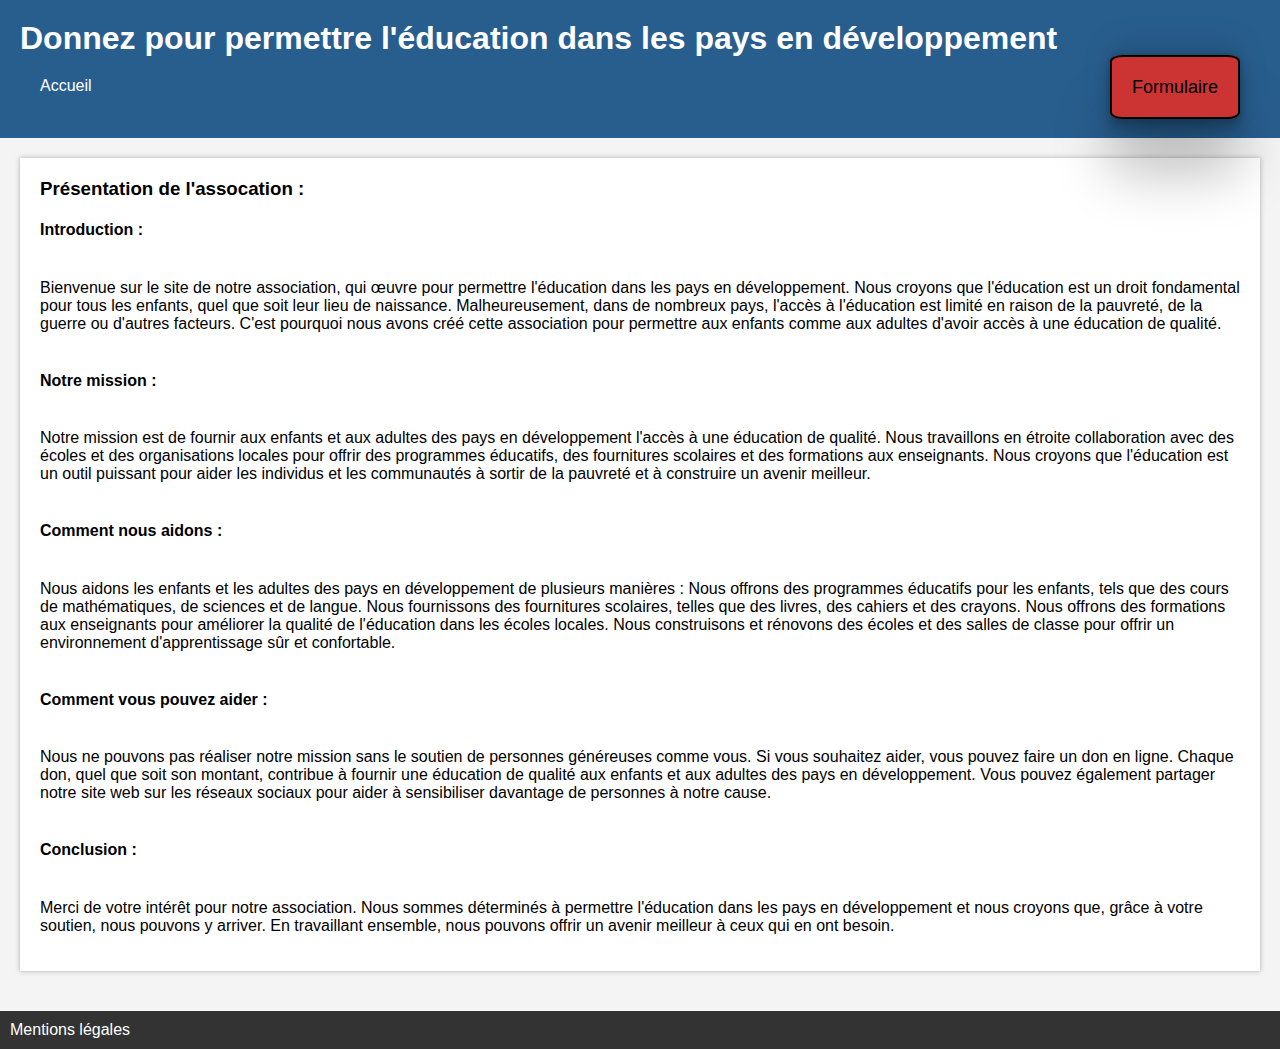
<file: target/classes/index.html>
<!DOCTYPE html>
<html lang="en">
<head>
    <meta charset="UTF-8">
    <title>Association éducation</title>
    <link rel="stylesheet" href="styles.css" />
</head>
<body>
<header>
    <se>
        <div>
            <h1>Donnez pour permettre l'éducation dans les pays en développement</h1>
        </div>
        <div>
            <ul>
                <li><a href="index.html">Accueil</a></li>
                <li><a href="formulaires.html" class="forms">Formulaire</a></li>
            </ul>
        </div>
    </se>
</header>
<main>
    <section>
        <div>
            <h3>Présentation de l'assocation :</h3>
            <p>
            <h4>Introduction :</h4><br>
            Bienvenue sur le site de notre association, qui œuvre pour permettre l'éducation dans les pays en
            développement. Nous croyons que l'éducation est un droit fondamental pour tous les enfants, quel que
            soit leur lieu de naissance. Malheureusement, dans de nombreux pays, l'accès à l'éducation est limité en
            raison de la pauvreté, de la guerre ou d'autres facteurs. C'est pourquoi nous avons créé cette
            association pour permettre aux enfants comme aux adultes d'avoir accès à une éducation de qualité.<br>
            <br>
            <h4>Notre mission :</h4><br>
            Notre mission est de fournir aux enfants et aux adultes des pays en développement l'accès à une
            éducation de qualité. Nous travaillons en étroite collaboration avec des écoles et des organisations
            locales pour offrir des programmes éducatifs, des fournitures scolaires et des formations aux
            enseignants. Nous croyons que l'éducation est un outil puissant pour aider les individus et les
            communautés à sortir de la pauvreté et à construire un avenir meilleur.<br>
            <br>
            <h4>Comment nous aidons :</h4><br>
            Nous aidons les enfants et les adultes des pays en développement de plusieurs manières :
            Nous offrons des programmes éducatifs pour les enfants, tels que des cours de mathématiques, de sciences
            et de langue.
            Nous fournissons des fournitures scolaires, telles que des livres, des cahiers et des crayons.
            Nous offrons des formations aux enseignants pour améliorer la qualité de l'éducation dans les écoles
            locales.
            Nous construisons et rénovons des écoles et des salles de classe pour offrir un environnement
            d'apprentissage sûr et confortable.<br>
            <br>
            <h4>Comment vous pouvez aider :</h4><br>
            Nous ne pouvons pas réaliser notre mission sans le soutien de personnes généreuses comme vous. Si vous
            souhaitez aider, vous pouvez faire un don en ligne. Chaque don, quel que soit son montant, contribue à
            fournir une éducation de qualité aux enfants et aux adultes des pays en développement. Vous pouvez
            également partager notre site web sur les réseaux sociaux pour aider à sensibiliser davantage de
            personnes à notre cause.<br>
            <br>
            <h4>Conclusion :</h4><br>
            Merci de votre intérêt pour notre association. Nous sommes déterminés à permettre l'éducation dans les
            pays en développement et nous croyons que, grâce à votre soutien, nous pouvons y arriver. En travaillant
            ensemble, nous pouvons offrir un avenir meilleur à ceux qui en ont besoin.<br>
            </p>
        </div>
    </section>
</main>
<footer>
    <se>
        <div>
            <ul>
                <li><a href="mentionslegales.html">Mentions légales</a></li>
            </ul>
        </div>
    </se>
</footer>
</body>
</html>
</file>
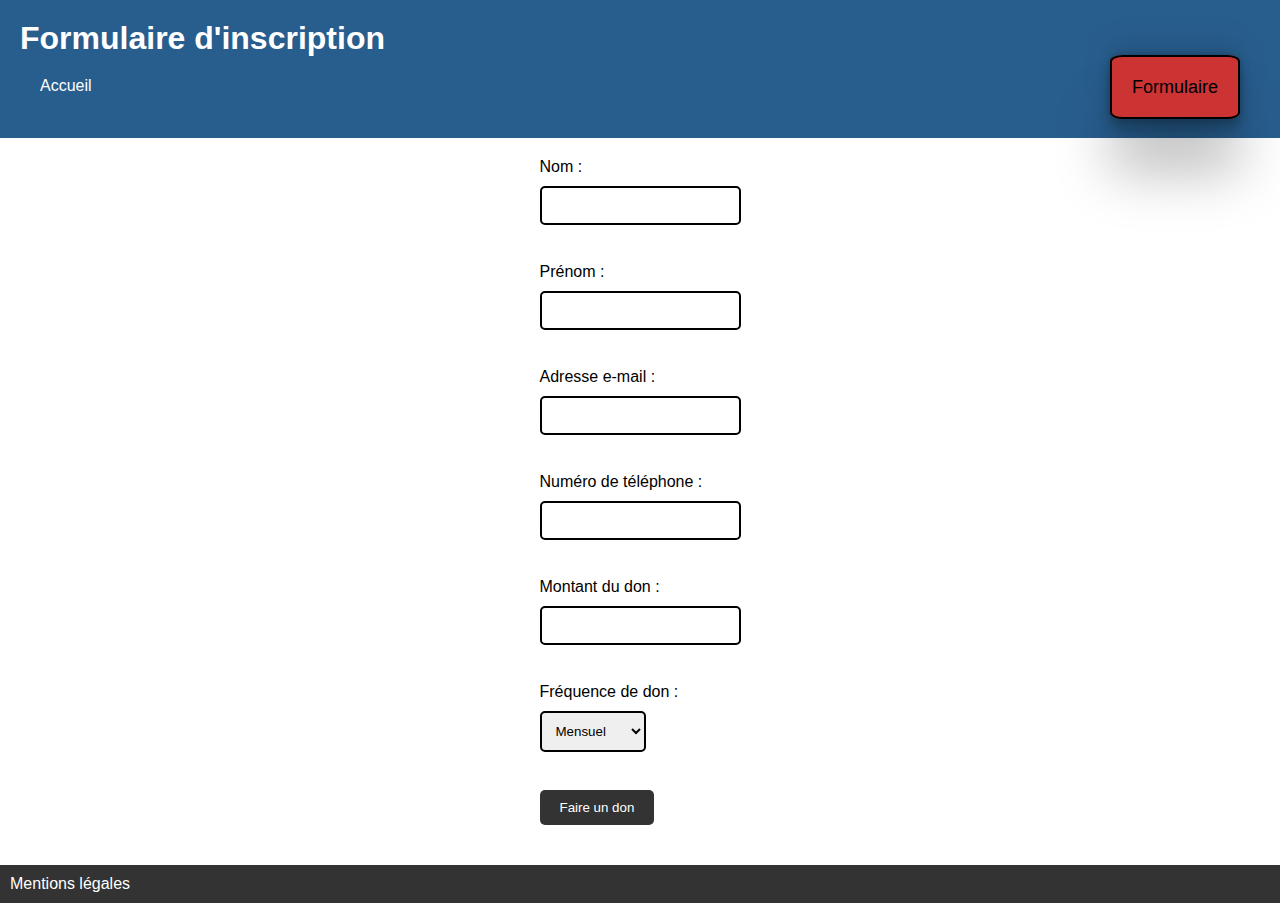
<file: target/classes/formulaires.html>
<!DOCTYPE html>
<html lang="en">
<head>
    <meta charset="UTF-8">
    <title>formulaire de dons</title>
    <link rel="stylesheet" href="formulaires.css"/>
</head>
<body>
<header>
    <se>
        <div>
            <h1>Formulaire d'inscription</h1>
        </div>
        <div>
            <ul>
                <li><a href="index.html">Accueil</a></li>
                <li><a href="formulaires.html" class="forms">Formulaire</a></li>
            </ul>
        </div>
    </se>
</header>
<main>
    <section>
        <div>
            <form action="traitement.php" method="post">
                <label>Nom :</label>
                <input type="text" name="nom" required><br>

                <label>Prénom :</label>
                <input type="text" name="prenom" required><br>

                <label>Adresse e-mail :</label>
                <input type="email" name="email" required><br>

                <label>Numéro de téléphone :</label>
                <input type="tel" name="tel" required><br>

                <label>Montant du don :</label>
                <input type="number" name="montant" min="0" step="0.01" required><br>

                <label>Fréquence de don :</label>
                <select name="frequence">
                    <option value="mensuel">Mensuel</option>
                    <option value="trimestriel">Trimestriel</option>
                </select><br>

                <input type="submit" value="Faire un don">
            </form>
        </div>
    </section>
</main>
<footer>
    <se>
        <div>
            <ul>
                <li><a href="mentionslegales.html">Mentions légales</a></li>
            </ul>
        </div>
    </se>
</footer>
</body>
</html>
</file>
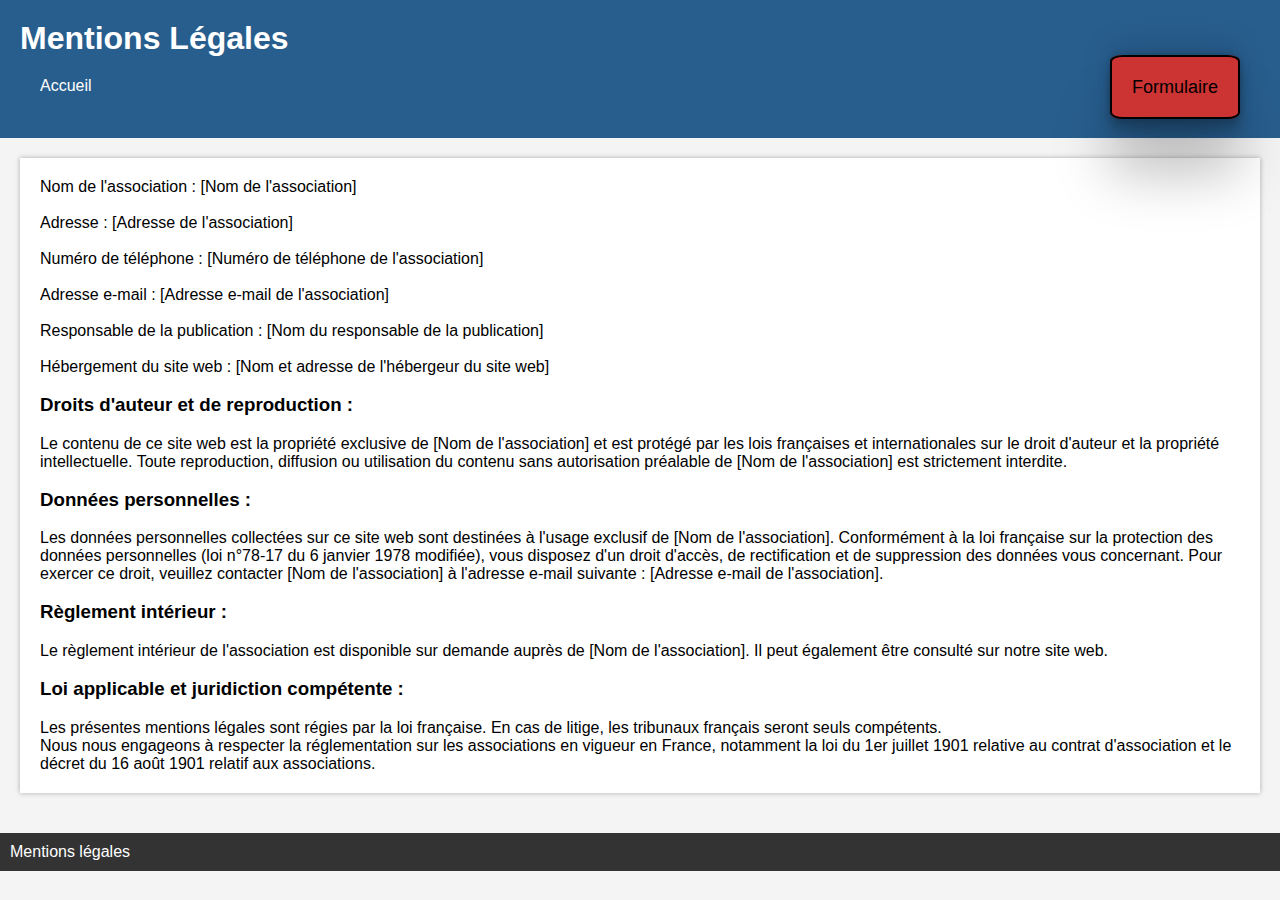
<file: target/classes/mentionslegales.html>
<!DOCTYPE html>
<html lang="en">
<head>
    <meta charset="UTF-8">
    <title>Mentions Légales</title>
    <link rel="stylesheet" href="styles.css"/>
</head>
<body>
<header>
    <se>
        <div>
            <h1>Mentions Légales</h1>
        </div>
        <div>
            <ul>
                <li><a href="index.html">Accueil</a></li>
                <li><a href="formulaires.html" class="forms">Formulaire</a></li>
            </ul>
        </div>
    </se>
</header>
<main>
    <section>
        <div>
            Nom de l'association : [Nom de l'association]<br>
            <br>
            Adresse : [Adresse de l'association]<br>
            <br>
            Numéro de téléphone : [Numéro de téléphone de l'association]<br>
            <br>
            Adresse e-mail : [Adresse e-mail de l'association]<br>
            <br>
            Responsable de la publication : [Nom du responsable de la publication]<br>
            <br>
            Hébergement du site web : [Nom et adresse de l'hébergeur du site web]<br>
            <br>
            <h3>Droits d'auteur et de reproduction :</h3>
            Le contenu de ce site web est la propriété exclusive de [Nom de l'association] et est protégé par les lois
            françaises et internationales sur le droit d'auteur et la propriété intellectuelle. Toute reproduction,
            diffusion ou
            utilisation du contenu sans autorisation préalable de [Nom de l'association] est strictement interdite.<br>
            <br>
            <h3>Données personnelles :</h3>
            Les données personnelles collectées sur ce site web sont destinées à l'usage exclusif de [Nom de
            l'association].
            Conformément à la loi française sur la protection des données personnelles (loi n°78-17 du 6 janvier 1978
            modifiée),
            vous disposez d'un droit d'accès, de rectification et de suppression des données vous concernant. Pour
            exercer ce
            droit, veuillez contacter [Nom de l'association] à l'adresse e-mail suivante : [Adresse e-mail de
            l'association].<br>
            <br>
            <h3>Règlement intérieur :</h3>
            Le règlement intérieur de l'association est disponible sur demande auprès de [Nom de l'association]. Il peut
            également être consulté sur notre site web.<br>
            <br>
            <h3>Loi applicable et juridiction compétente :</h3>
            Les présentes mentions légales sont régies par la loi française. En cas de litige, les tribunaux français
            seront
            seuls compétents.<br>
            Nous nous engageons à respecter la réglementation sur les associations en vigueur en France, notamment la
            loi du 1er
            juillet 1901 relative au contrat d'association et le décret du 16 août 1901 relatif aux associations.<br>
        </div>
    </section>
</main>
<footer>
    <se>
        <div>
            <ul>
                <li><a href="mentionslegales.html">Mentions légales</a></li>
            </ul>
        </div>
    </se>
</footer>
</body>
</html>
</file>
<file: target/classes/styles.css>
/* styles pour le corps de la page */
*,
::before,
::after {
    box-sizing: border-box;
    padding: 0;
}

html, body {
    font-family: Arial, sans-serif;
    margin: 0;
    padding: 0;
    background-color: #f4f4f4;
    height: 100vh;
}

/* styles pour l'en-tête */

header {
    background-color: #285e8e;
    color: white;
    padding: 20px;
}

header h1 {
    margin: 0;
}

header ul {
    display: flex;
    list-style: none;
    margin: 0;
    padding: 20px;
    justify-content: space-between;
}

.forms {
    background-color: #CC3333;
    color: black;
    padding: 20px;
    border: black solid 2px;
    border-radius: 10%;
    font-size: large;
    box-shadow: rgba(0, 0, 0, 0.25) 0px 54px 55px,
    rgba(0, 0, 0, 0.12) 0px -12px 30px,
    rgba(0, 0, 0, 0.12) 0px 4px 6px,
    rgba(0, 0, 0, 0.17) 0px 12px 13px,
    rgba(0, 0, 0, 0.09) 0px -3px 5px;
}

header a {
    color: white;
    text-decoration: none;
}

/* styles pour le contenu principal */

main {
    padding: 20px;
}

section {
    background-color: white;
    padding: 20px;
    margin-bottom: 20px;
    box-shadow: 0 0 5px #aaa;
}

section h3 {
    margin-top: 0;
}

/* styles pour le bouton du formulaire */

button {
    background-color: #1c4e7d;
    color: white;
    padding: 10px 20px;
    border: none;
    border-radius: 5px;
    font-size: 1.2rem;
    cursor: pointer;
}

button:hover {
    background-color: #285e8e;
}

/* Style du pied de page */

footer {
    background-color: #333;
    color: #fff;
    padding: 10px;
}

footer ul {
    list-style: none;
    margin: 0;
    padding: 0;
}

footer ul li {
    display: inline-block;
    margin-left: 10px;
}

footer ul li:first-child {
    margin-left: 0;
}

footer ul li a {
    color: #fff;
    text-decoration: none;
}

footer ul li a:hover {
    text-decoration: underline;
}
</file>
<file: target/classes/formulaires.css>
/* Style général */

html, body {
    box-sizing: border-box;
    font-family: Arial, sans-serif;
    margin: 0;
    padding: 0;
    height: 100vh;
}

/* styles pour l'en-tête */

header {
    background-color: #285e8e;
    color: white;
    padding: 20px;
}

header h1 {
    margin: 0;
}

header ul {
    display: flex;
    list-style: none;
    margin: 0;
    padding: 20px;
    justify-content: space-between;
}

.forms {
    background-color: #CC3333;
    color: black;
    padding: 20px;
    border: black solid 2px;
    border-radius: 10%;
    font-size: large;
    box-shadow: rgba(0, 0, 0, 0.25) 0px 54px 55px,
    rgba(0, 0, 0, 0.12) 0px -12px 30px,
    rgba(0, 0, 0, 0.12) 0px 4px 6px,
    rgba(0, 0, 0, 0.17) 0px 12px 13px,
    rgba(0, 0, 0, 0.09) 0px -3px 5px;
}

header a {
    color: white;
    text-decoration: none;
}

/* Style du formulaire */

main {
    margin: 20px;
}

section {
    display: flex;
    justify-content: center;
}

label {
    display: flex;
    margin-bottom: 10px;
}

input,
select {
    display: block;
    margin-bottom: 20px;
    padding: 10px;
    border-radius: 5px;
    border: black solid 2px;
}

input[type="submit"] {
    background-color: #333;
    color: #fff;
    padding: 10px 20px;
    border-radius: 5px;
    border: none;
    cursor: pointer;
}

/* Style du pied de page */

footer {
    background-color: #333;
    color: #fff;
    padding: 10px;
}

footer ul {
    list-style: none;
    margin: 0;
    padding: 0;
}

footer ul li {
    display: inline-block;
}

footer ul li:first-child {
    margin-left: 0;
}

footer ul li a {
    color: #fff;
    text-decoration: none;
}

footer ul li a:hover {
    text-decoration: underline;
}
</file>
